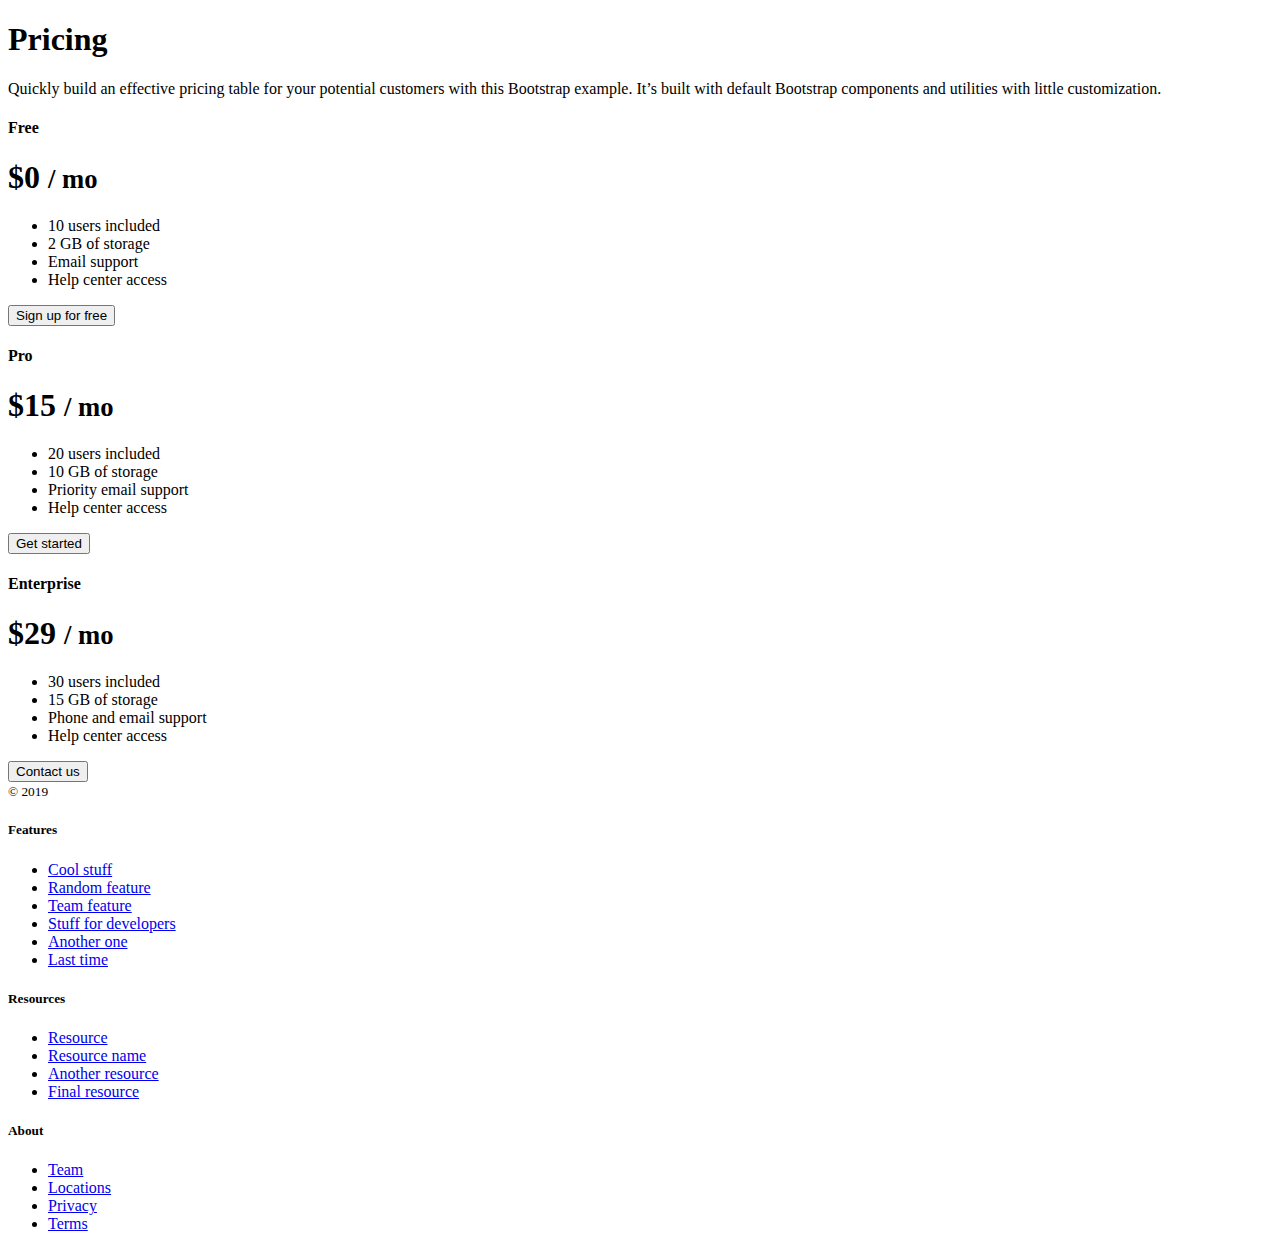
<file: src/main/resources/templates/index.html>
<!DOCTYPE html>
<html lang="zh" xmlns:th="http://www.thymeleaf.org">
<head>
  <meta charset="UTF-8">
  <title>主页</title>
  <link rel="icon" th:href="@{/res/png/lg.png}" sizes="32x32"/>
  <link rel="stylesheet" th:href="@{/res/css/bootstrap.min.css}"/>
  <link rel="stylesheet" th:href="@{/res/css/index.css}"/>
</head>

<body>

<div th:replace="common/navbar::navbarfr"></div>

<div class="pricing-header px-3 py-3 pt-md-5 pb-md-4 mx-auto text-center">
    <h1 class="display-4">Pricing</h1>
    <p class="lead">Quickly build an effective pricing table for your potential customers with this Bootstrap example. It’s built with default Bootstrap components and utilities with little customization.</p>
</div>
<div class="container">
  <div class="card-deck mb-3 text-center">
    <div class="card mb-4 shadow-sm">
      <div class="card-header">
        <h4 class="my-0 font-weight-normal">Free</h4>
      </div>
      <div class="card-body">
        <h1 class="card-title pricing-card-title">$0 <small class="text-muted">/ mo</small></h1>
        <ul class="list-unstyled mt-3 mb-4">
          <li>10 users included</li>
          <li>2 GB of storage</li>
          <li>Email support</li>
          <li>Help center access</li>
        </ul>
        <button type="button" class="btn btn-lg btn-block btn-outline-primary">Sign up for free</button>
      </div>
    </div>
    <div class="card mb-4 shadow-sm">
      <div class="card-header">
        <h4 class="my-0 font-weight-normal">Pro</h4>
      </div>
      <div class="card-body">
        <h1 class="card-title pricing-card-title">$15 <small class="text-muted">/ mo</small></h1>
        <ul class="list-unstyled mt-3 mb-4">
          <li>20 users included</li>
          <li>10 GB of storage</li>
          <li>Priority email support</li>
          <li>Help center access</li>
        </ul>
        <button type="button" class="btn btn-lg btn-block btn-primary">Get started</button>
      </div>
    </div>
    <div class="card mb-4 shadow-sm">
      <div class="card-header">
        <h4 class="my-0 font-weight-normal">Enterprise</h4>
      </div>
      <div class="card-body">
        <h1 class="card-title pricing-card-title">$29 <small class="text-muted">/ mo</small></h1>
        <ul class="list-unstyled mt-3 mb-4">
          <li>30 users included</li>
          <li>15 GB of storage</li>
          <li>Phone and email support</li>
          <li>Help center access</li>
        </ul>
        <button type="button" class="btn btn-lg btn-block btn-primary">Contact us</button>
      </div>
    </div>
  </div>
  <footer class="pt-4 my-md-5 pt-md-5 border-top">
    <div class="row">
      <div class="col-12 col-md">
        <small class="d-block mb-3 text-muted">&copy; 2019</small>
      </div>
      <div class="col-6 col-md">
        <h5>Features</h5>
        <ul class="list-unstyled text-small">
          <li><a class="text-muted" href="#">Cool stuff</a></li>
          <li><a class="text-muted" href="#">Random feature</a></li>
          <li><a class="text-muted" href="#">Team feature</a></li>
          <li><a class="text-muted" href="#">Stuff for developers</a></li>
          <li><a class="text-muted" href="#">Another one</a></li>
          <li><a class="text-muted" href="#">Last time</a></li>
        </ul>
      </div>
      <div class="col-6 col-md">
        <h5>Resources</h5>
        <ul class="list-unstyled text-small">
          <li><a class="text-muted" href="#">Resource</a></li>
          <li><a class="text-muted" href="#">Resource name</a></li>
          <li><a class="text-muted" href="#">Another resource</a></li>
          <li><a class="text-muted" href="#">Final resource</a></li>
        </ul>
      </div>
      <div class="col-6 col-md">
        <h5>About</h5>
        <ul class="list-unstyled text-small">
          <li><a class="text-muted" href="#">Team</a></li>
          <li><a class="text-muted" href="#">Locations</a></li>
          <li><a class="text-muted" href="#">Privacy</a></li>
          <li><a class="text-muted" href="#">Terms</a></li>
        </ul>
      </div>
    </div>
  </footer>
</div>

<script th:src="@{/res/js/vue.min.js}"></script>
<script th:src="@{/res/js/jquery-3.4.1.min.js}"></script>
<script th:src="@{/res/js/popper.min.js}"></script>
<script th:src="@{/res/js/bootstrap.min.js}"></script>
</body>
</html>
</file>
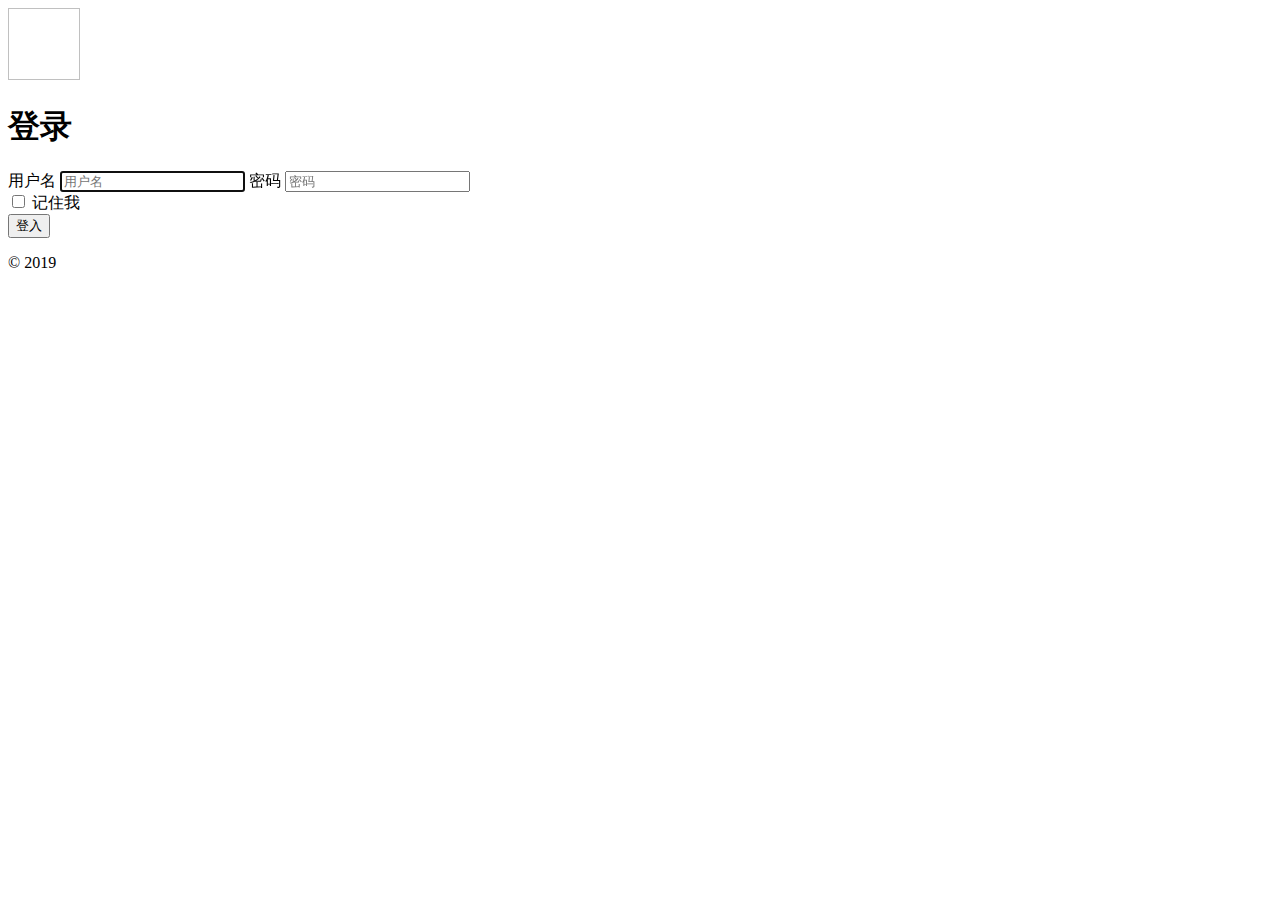
<file: src/main/resources/templates/auth/login.html>
<!DOCTYPE html>
<html lang="zh" xmlns:th="http://www.thymeleaf.org">
<head>
    <meta charset="UTF-8">
    <title>登录</title>
    <link rel="icon" th:href="@{/res/png/lg.png}" sizes="32x32"/>
    <link rel="stylesheet" th:href="@{/res/css/bootstrap.min.css}"/>
    <link rel="stylesheet" th:href="@{/res/css/signin.css}"/>
    <link rel="stylesheet" th:href="@{/res/css/topnavbar.css}"/>
    <link rel="stylesheet" th:href="@{/res/css/toastr.min.css}"/>
</head>

<body class="text-center">
<form id="loginForm" class="form-signin">
    <img class="mb-4" th:src="@{/res/svg/ddr.svg}" alt="" width="72" height="72">
    <h1 class="h3 mb-3 font-weight-normal">登录</h1>
    <label for="inputUsername" class="sr-only">用户名</label>
    <input type="text" id="inputUsername" class="form-control" placeholder="用户名" required autofocus name="username">
    <label for="inputPassword" class="sr-only">密码</label>
    <input type="password" id="inputPassword" class="form-control" placeholder="密码" required name="password">
    <div class="checkbox mb-3">
        <label>
            <input type="checkbox" name="remember"> 记住我
        </label>
    </div>
    <button id="loginBtn" class="btn btn-lg btn-primary btn-block" type="button">登入</button>
    <p class="mt-5 mb-3 text-muted">&copy; 2019</p>
</form>
<script th:src="@{/res/js/vue.min.js}"></script>
<script th:src="@{/res/js/jquery-3.4.1.min.js}"></script>
<script th:src="@{/res/js/jquery.serializejson.js}"></script>
<script th:src="@{/res/js/popper.min.js}"></script>
<script th:src="@{/res/js/bootstrap.min.js}"></script>
<script th:src="@{/res/js/toastr.min.js}"></script>
<script>
    $(function () {
        $('#loginBtn').click(function () {
            var username = $('#inputUsername').val();
            var password = $('#inputPassword').val();
            // 表单验证最好封装起来，或者用自带的，反正不是自己写的最好
            if (username.length < 4 || username.length > 12) {
                toastr.warning('输入用户名不合规范！', '登录失败！');
            } else if (password.length < 6 || password.length > 16) {
                toastr.warning('输入密码不合规范！', '登录失败！');
            } else {
                var url = '/auth/login';
                var successUrl = '/';
                var param = $('#loginForm').serializeJSON(); //返回一个JSON对象，需要使用JSON.stringify(JSON Object)转为字符串
                $.ajax({
                    type: 'post',
                    url: url,
                    data: {param: JSON.stringify(param)},
                    dataType: 'json',
                    success: function (resp) {
                        if (1 === resp.status) {
                            toastr.success(resp.message, '登录成功！');
                            window.location.href = successUrl;
                        } else {
                            toastr.info('错误信息：' + JSON.stringify(resp), '登录失败！');
                        }
                    },
                    error: function () {
                        toastr.warning("ERROR!");
                    }
                });
            }
        });
    });
</script>
</body>
</html>
</file>
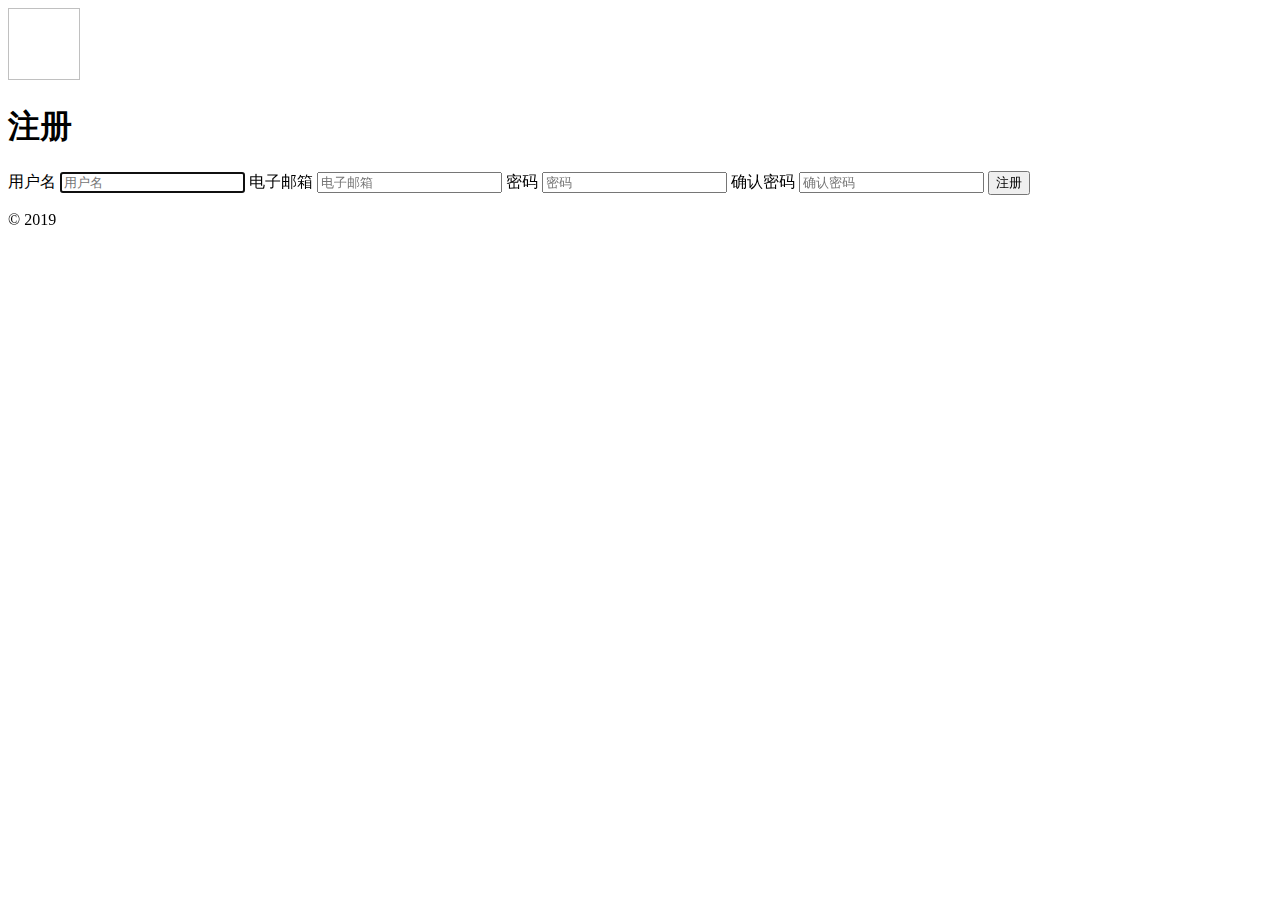
<file: src/main/resources/templates/auth/register.html>
<!DOCTYPE html>
<html lang="zh" xmlns:th="http://www.thymeleaf.org">
<head>
    <meta charset="UTF-8">
    <title>注册</title>
    <link rel="icon" th:href="@{/res/png/lg.png}" sizes="32x32"/>
    <link rel="stylesheet" th:href="@{/res/css/bootstrap.min.css}"/>
    <link rel="stylesheet" th:href="@{/res/css/register.css}"/>
    <link rel="stylesheet" th:href="@{/res/css/topnavbar.css}"/>
    <link rel="stylesheet" th:href="@{/res/css/toastr.min.css}"/>
</head>

<body class="text-center">

<form id="registerForm" class="form-register">
    <img class="mb-4" th:src="@{/res/svg/ddr.svg}" alt="" width="72" height="72">
    <h1 class="h3 mb-3 font-weight-normal">注册</h1>
    <label for="inputUsername" class="sr-only">用户名</label>
    <input type="text" id="inputUsername" class="form-control" placeholder="用户名" required autofocus name="username">
    <label for="inputEmail" class="sr-only">电子邮箱</label>
    <input type="email" id="inputEmail" class="form-control" placeholder="电子邮箱" required name="email">
    <label for="inputPassword" class="sr-only">密码</label>
    <input type="password" id="inputPassword" class="form-control" placeholder="密码" required name="password">
    <label for="confirmPassword" class="sr-only">确认密码</label>
    <input type="password" id="confirmPassword" class="form-control" placeholder="确认密码" required>
    <button id="registerBtn" class="btn btn-lg btn-primary btn-block" type="button">注册</button>
    <p class="mt-5 mb-3 text-muted">&copy; 2019</p>
</form>

<script th:src="@{/res/js/vue.min.js}"></script>
<script th:src="@{/res/js/jquery-3.4.1.min.js}"></script>
<script th:src="@{/res/js/jquery.serializejson.js}"></script>
<script th:src="@{/res/js/popper.min.js}"></script>
<script th:src="@{/res/js/bootstrap.min.js}"></script>
<script th:src="@{/res/js/toastr.min.js}"></script>
<script>
    $(function () {
        $('#registerBtn').click(function () {
            var reg =  /^\w+@\w+(\.[a-zA-Z]{2,3}){1,2}$/;
            var username = $('#inputUsername').val();
            var email = $('#inputEmail').val();
            var password = $('#inputPassword').val();
            var repassword = $('#confirmPassword').val();
            // 表单验证最好封装起来，或者用自带的，反正不是自己写的最好
            if (username.length < 4 || username.length > 12) {
                toastr.warning('用户名长度必须为4-12！', '注册失败！');
            } else if (!(password === repassword)) {
                toastr.warning('两次输入密码不一致！', '注册失败！');
            } else if ((password.length < 6 || password.length > 16) || (repassword.length < 6 || repassword.length > 16) ) {
                toastr.warning('密码长度必须为6-16！', '注册失败！');
            } else if (!(reg.test(email))) {
                toastr.warning('邮箱格式不正确！', '注册失败！');
            } else {
                var param = JSON.stringify($('#registerForm').serializeJSON()); //返回一个JSON对象，需要使用JSON.stringify(JSON Object)转为字符串
                var url = '/auth/register';
                var successUrl = '/';
                $.ajax({
                    type: 'post',
                    url: url,
                    data: {param: param},
                    dataType: 'json',
                    success: function (resp) {
                        if (resp.status === 1) {
                            toastr.success('注册成功！');
                            window.location.href = successUrl;
                        } else if (resp.status === 2) {
                            toastr.warning('用户名已被注册.', '注册失败！');
                        } else {
                            toastr.info('错误信息：' + JSON.stringify(resp), '注册失败！');
                        }
                    },
                    error: function (resp) {
                        toastr.info('错误信息：' + JSON.stringify(resp), '注册失败！');
                    }
                });
            }
        });
    });
</script>
</body>
</html>
</file>
